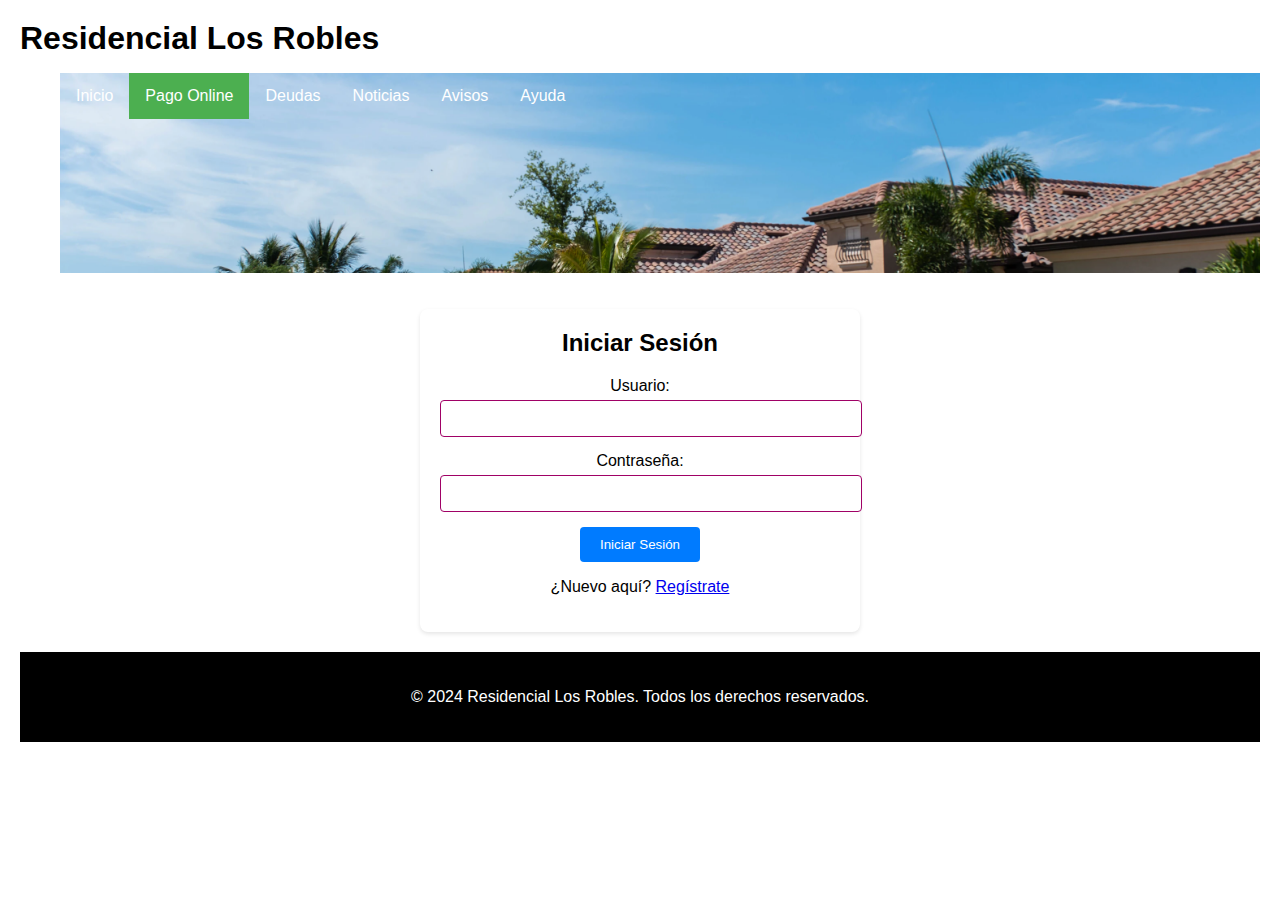
<file: index.html>
<!DOCTYPE html>
<html lang="es">
<head>
  <meta charset="UTF-8">
  <meta name="viewport" content="width=device-width, initial-scale=1.0">
  <title>Residencial Los Robles</title>
  <link rel="stylesheet" href="css/styles.css">
</head>
<body>
  <header>
    <h1>Residencial Los Robles</h1>
    <nav>
      <ul>
        <div class="navbar">
            <ul>
              <li><a href="index.html">Inicio</a></li>
              <li><a href="pagos.html" class="active">Pago Online</a></li>
              <li><a href="deudas.html">Deudas</a></li>
              <li><a href="noticias.html">Noticias</a></li>
              <li><a href="avisos.html">Avisos</a></li>
              <li><a href="ayuda.html">Ayuda</a></li>
            </ul>
          </div>
      </ul>
    </nav>
    
  <main>
    <section class="login-section">
      <h2>Iniciar Sesión</h2>
      <form action="#" method="post">
        <div class="form-group">
          <label for="username">Usuario:</label>
          <input type="text" id="username" name="username" required>
        </div>
        <div class="form-group">
          <label for="password">Contraseña:</label>
          <input type="password" id="password" name="password" required>
        </div>
        <button type="submit">Iniciar Sesión</button>
      </form>
      <p>¿Nuevo aquí? <a href="#">Regístrate</a></p>
    </section>
  </main>
  <footer>
    <p>&copy; 2024 Residencial Los Robles. Todos los derechos reservados.</p>
  </footer>
</body>
</html>
</file>
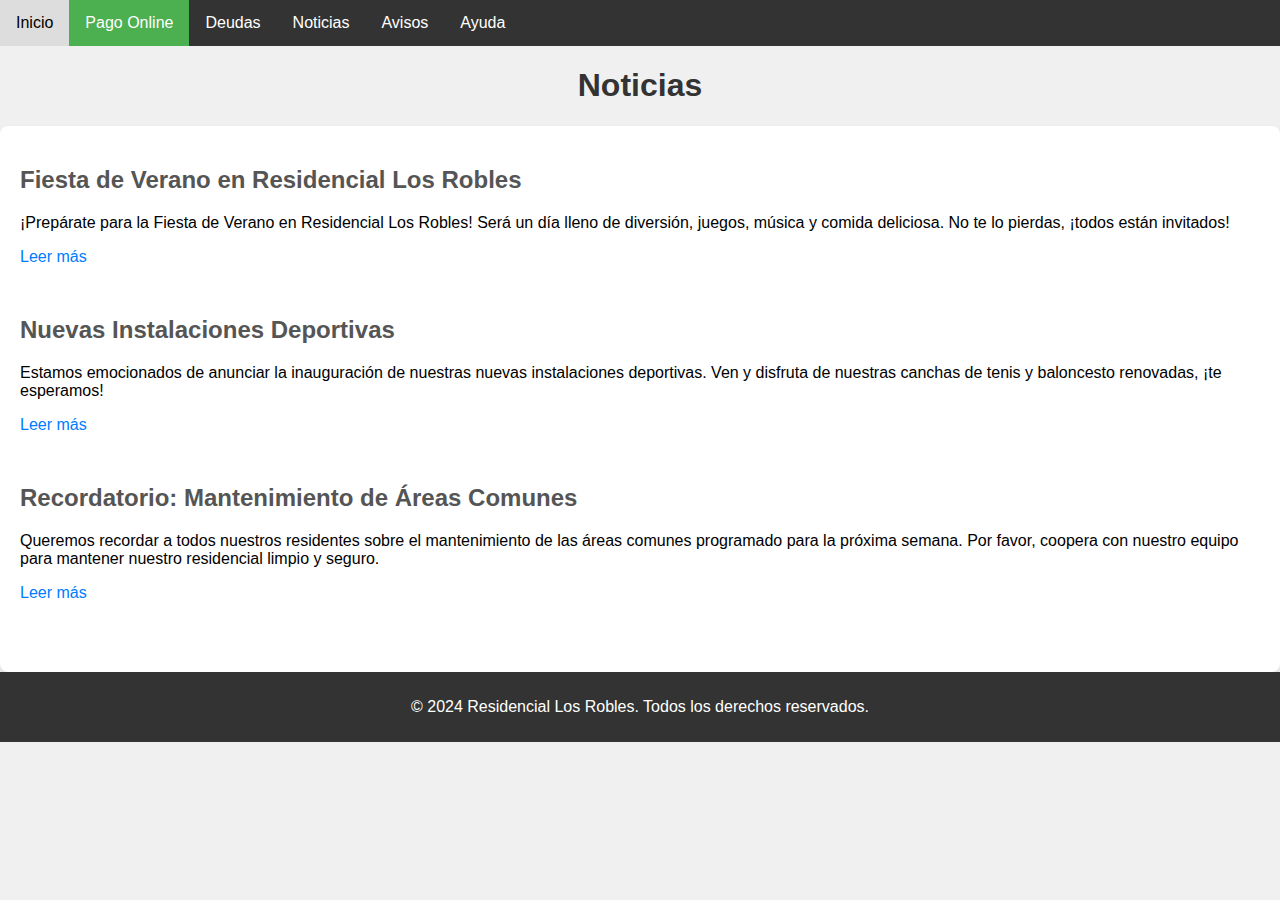
<file: avisos.html>
<!DOCTYPE html>
<html lang="es">
<head>
  <meta charset="UTF-8">
  <meta name="viewport" content="width=device-width, initial-scale=1.0">
  <title>Noticias - Residencial Los Robles</title>
  <link rel="stylesheet" href="css/avisos.css">
</head>
<body>
    <div class="navbar">
        <ul>
          <li><a href="index.html">Inicio</a></li>
          <li><a href="pagos.html" class="active">Pago Online</a></li>
          <li><a href="deudas.html">Deudas</a></li>
          <li><a href="noticias.html">Noticias</a></li>
          <li><a href="avisos.html">Avisos</a></li>
          <li><a href="ayuda.html">Ayuda</a></li>
        </ul>
      </div>
  <header>
    <h1>Noticias</h1>
  </header>
  <main>
    <section class="news-section">
      <article>
        <h2>Fiesta de Verano en Residencial Los Robles</h2>
        <p>¡Prepárate para la Fiesta de Verano en Residencial Los Robles! Será un día lleno de diversión, juegos, música y comida deliciosa. No te lo pierdas, ¡todos están invitados!</p>
        <a href="#">Leer más</a>
      </article>
      <!-- Agrega más artículos para cada noticia -->
    </section>
    <section class="news-section">
        <article>
          <h2>Nuevas Instalaciones Deportivas</h2>
          <p>Estamos emocionados de anunciar la inauguración de nuestras nuevas instalaciones deportivas. Ven y disfruta de nuestras canchas de tenis y baloncesto renovadas, ¡te esperamos!</p>
          <a href="#">Leer más</a>
        </article>

      </section>
      <section class="news-section">
        <article>
          <h2>Recordatorio: Mantenimiento de Áreas Comunes</h2>
          <p>Queremos recordar a todos nuestros residentes sobre el mantenimiento de las áreas comunes programado para la próxima semana. Por favor, coopera con nuestro equipo para mantener nuestro residencial limpio y seguro.</p>
          <a href="#">Leer más</a>
        </article>

      </section>
  </main>
  <footer>
    <p>&copy; 2024 Residencial Los Robles. Todos los derechos reservados.</p>
  </footer>
</body>
</html>
</file>
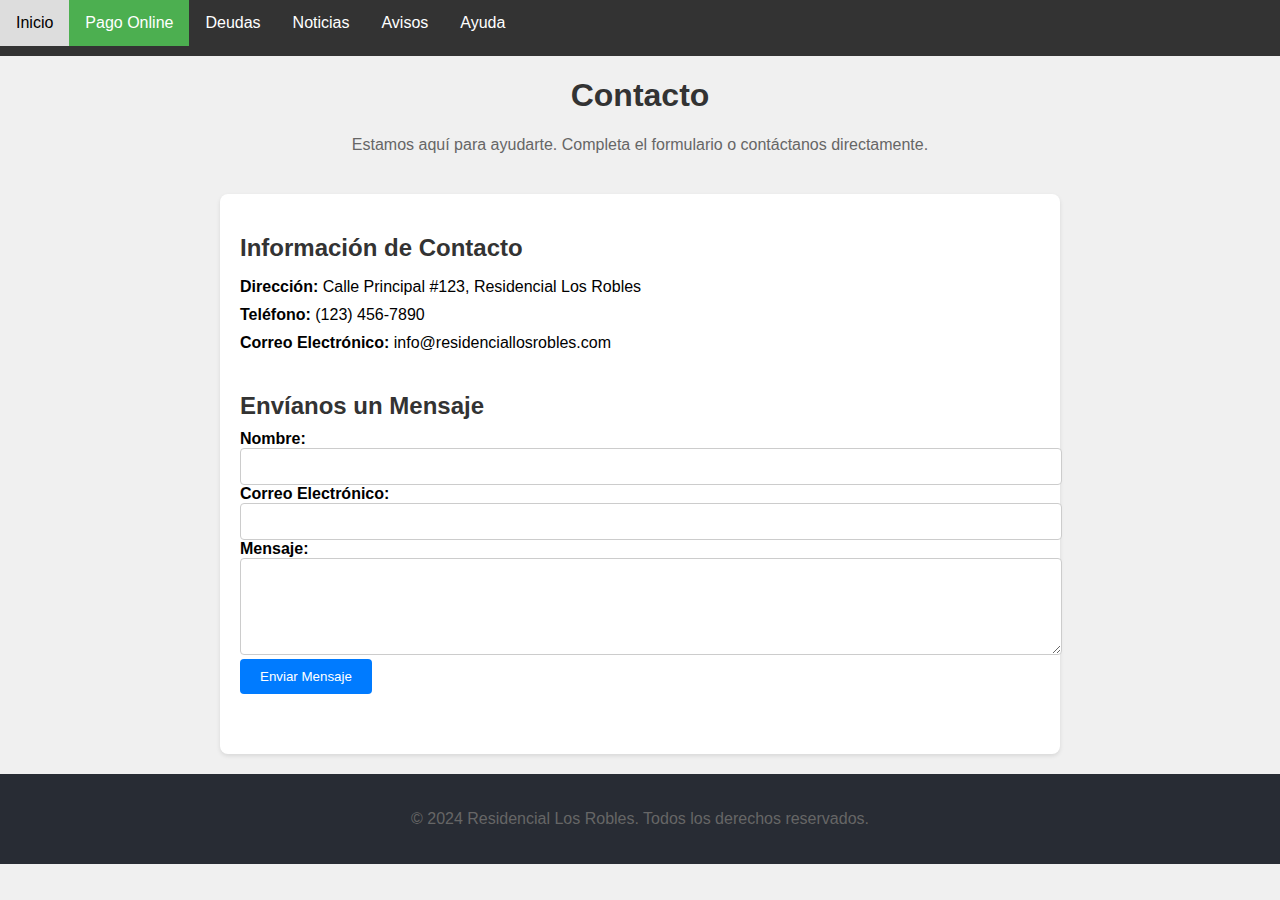
<file: ayuda.html>
<!DOCTYPE html>
<html lang="es">
<head>
  <meta charset="UTF-8">
  <meta name="viewport" content="width=device-width, initial-scale=1.0">
  <title>Contacto - Residencial Los Robles</title>
  <link rel="stylesheet" href="css/ayuda.css">
</head>
<body>
    <div class="navbar">
        <ul>
          <li><a href="index.html">Inicio</a></li>
          <li><a href="pagos.html" class="active">Pago Online</a></li>
          <li><a href="deudas.html">Deudas</a></li>
          <li><a href="noticias.html">Noticias</a></li>
          <li><a href="avisos.html">Avisos</a></li>
          <li><a href="ayuda.html">Ayuda</a></li>
        </ul>
      </div>
  <header>
    <h1>Contacto</h1>
    <p>Estamos aquí para ayudarte. Completa el formulario o contáctanos directamente.</p>
  </header>
  <main>
    <div class="container">
      <section class="contact-info">
        <h2>Información de Contacto</h2>
        <ul>
          <li><strong>Dirección:</strong> Calle Principal #123, Residencial Los Robles</li>
          <li><strong>Teléfono:</strong> (123) 456-7890</li>
          <li><strong>Correo Electrónico:</strong> info@residenciallosrobles.com</li>
        </ul>
      </section>
      <section class="contact-form">
        <h2>Envíanos un Mensaje</h2>
        <form action="#" method="post">
          <div class="form-group">
            <label for="nombre">Nombre:</label>
            <input type="text" id="nombre" name="nombre" required>
          </div>
          <div class="form-group">
            <label for="email">Correo Electrónico:</label>
            <input type="email" id="email" name="email" required>
          </div>
          <div class="form-group">
            <label for="mensaje">Mensaje:</label>
            <textarea id="mensaje" name="mensaje" rows="5" required></textarea>
          </div>
          <button type="submit">Enviar Mensaje</button>
        </form>
      </section>
    </div>
  </main>
  <footer>
    <p>&copy; 2024 Residencial Los Robles. Todos los derechos reservados.</p>
  </footer>
</body>
</html>
</file>
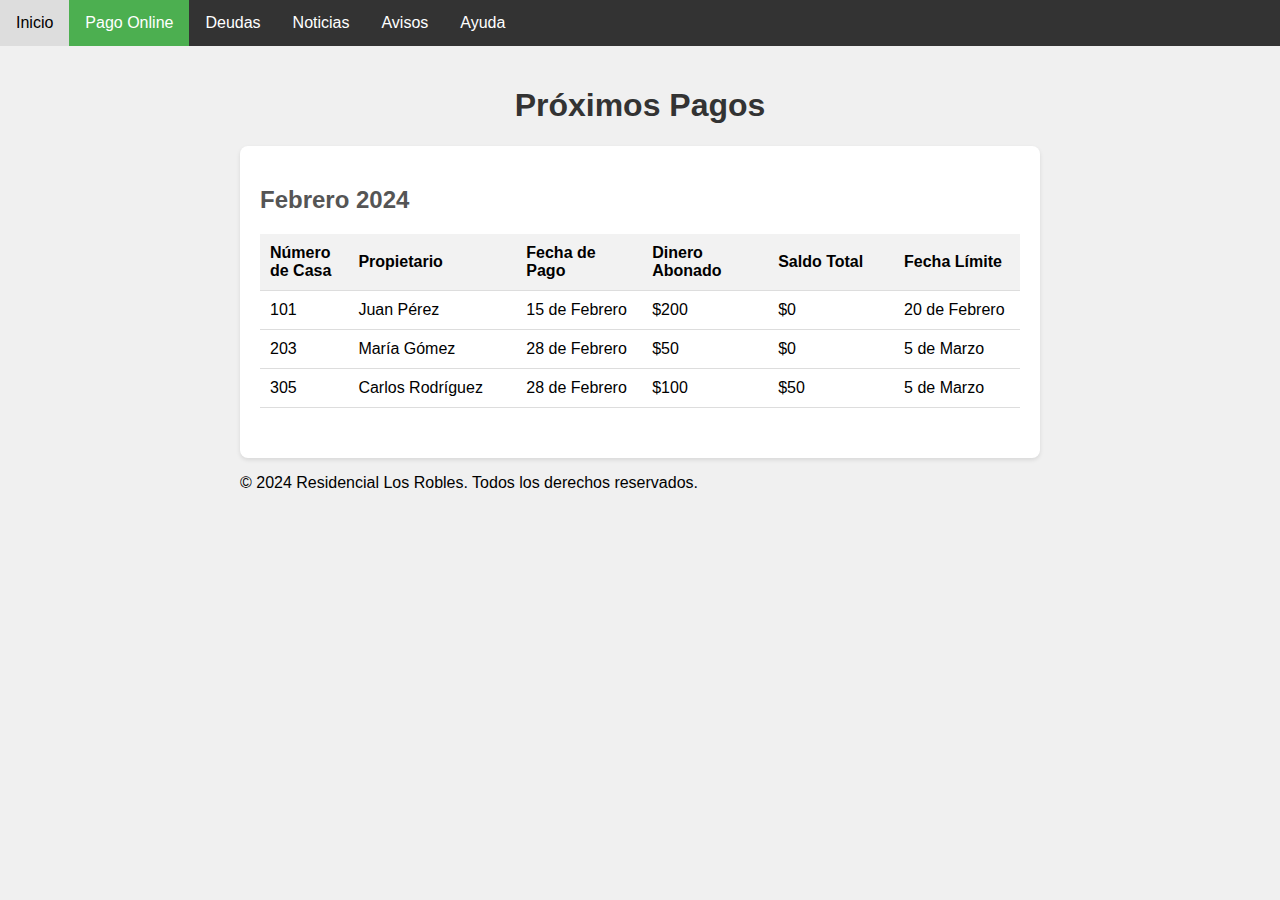
<file: deudas.html>
<!DOCTYPE html>
<html lang="es">
<head>
  <meta charset="UTF-8">
  <meta name="viewport" content="width=device-width, initial-scale=1.0">
  <title>Próximos Pagos - Residencial Los Robles</title>
  <link rel="stylesheet" href="css/deudas.css">
</head>
<body>
  <div class="navbar">
    <ul>
      <li><a href="index.html">Inicio</a></li>
      <li><a href="pagos.html" class="active">Pago Online</a></li>
      <li><a href="deudas.html">Deudas</a></li>
      <li><a href="noticias.html">Noticias</a></li>
      <li><a href="avisos.html">Avisos</a></li>
      <li><a href="ayuda.html">Ayuda</a></li>
    </ul>
  </div>
      <div class="container">
      <header>
        <h1>Próximos Pagos</h1>
      </header>
      <main>
        <section class="payment-section">
          <h2>Febrero 2024</h2>
          <table class="payment-table">
            <thead>
              <tr>
                <th>Número de Casa</th>
                <th>Propietario</th>
                <th>Fecha de Pago</th>
                <th>Dinero Abonado</th>
                <th>Saldo Total</th>
                <th>Fecha Límite</th>
              </tr>
            </thead>
            <tbody>
              <tr>
                <td>101</td>
                <td>Juan Pérez</td>
                <td>15 de Febrero</td>
                <td>$200</td>
                <td>$0</td>
                <td>20 de Febrero</td>
              </tr>
              <tr>
                <td>203</td>
                <td>María Gómez</td>
                <td>28 de Febrero</td>
                <td>$50</td>
                <td>$0</td>
                <td>5 de Marzo</td>
              </tr>
              <tr>
                <td>305</td>
                <td>Carlos Rodríguez</td>
                <td>28 de Febrero</td>
                <td>$100</td>
                <td>$50</td>
                <td>5 de Marzo</td>
              </tr>
            </tbody>
          </table>
        </section>
      </main>
      <footer>
        <p>&copy; 2024 Residencial Los Robles. Todos los derechos reservados.</p>
      </footer>
    </div>
  </body>
</html>
</file>
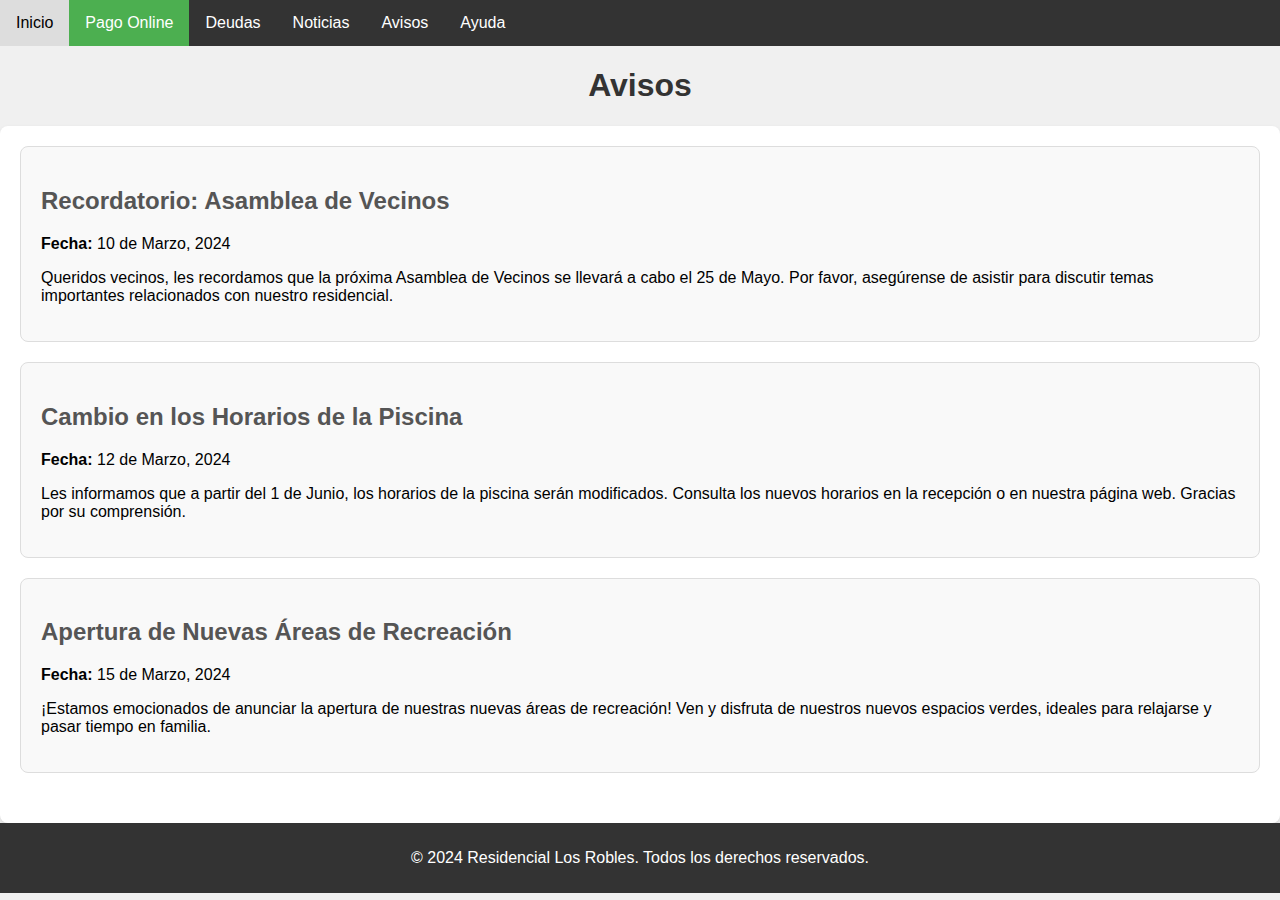
<file: noticias.html>
<!DOCTYPE html>
<html lang="es">
<head>
  <meta charset="UTF-8">
  <meta name="viewport" content="width=device-width, initial-scale=1.0">
  <title>Avisos - Residencial Los Robles</title>
  <link rel="stylesheet" href="css/noticias.css">
</head>
<body>
    <div class="navbar">
        <ul>
          <li><a href="index.html">Inicio</a></li>
          <li><a href="pagos.html" class="active">Pago Online</a></li>
          <li><a href="deudas.html">Deudas</a></li>
          <li><a href="noticias.html">Noticias</a></li>
          <li><a href="avisos.html">Avisos</a></li>
          <li><a href="ayuda.html">Ayuda</a></li>
        </ul>
      </div>
  <header>
    <h1>Avisos</h1>
  </header>
  <main>
    <section class="notice-section">
      <div class="notice-box">
        <h2>Recordatorio: Asamblea de Vecinos</h2>
        <p><strong>Fecha:</strong> 10 de Marzo, 2024</p>
        <p>Queridos vecinos, les recordamos que la próxima Asamblea de Vecinos se llevará a cabo el 25 de Mayo. Por favor, asegúrense de asistir para discutir temas importantes relacionados con nuestro residencial.</p>
      </div>
      <div class="notice-box">
        <h2>Cambio en los Horarios de la Piscina</h2>
        <p><strong>Fecha:</strong> 12 de Marzo, 2024</p>
        <p>Les informamos que a partir del 1 de Junio, los horarios de la piscina serán modificados. Consulta los nuevos horarios en la recepción o en nuestra página web. Gracias por su comprensión.</p>
      </div>
      <div class="notice-box">
        <h2>Apertura de Nuevas Áreas de Recreación</h2>
        <p><strong>Fecha:</strong> 15 de Marzo, 2024</p>
        <p>¡Estamos emocionados de anunciar la apertura de nuestras nuevas áreas de recreación! Ven y disfruta de nuestros nuevos espacios verdes, ideales para relajarse y pasar tiempo en familia.</p>
      </div>
    </section>
  </main>
  <footer>
    <p>&copy; 2024 Residencial Los Robles. Todos los derechos reservados.</p>
  </footer>
</body>
</html>
</file>
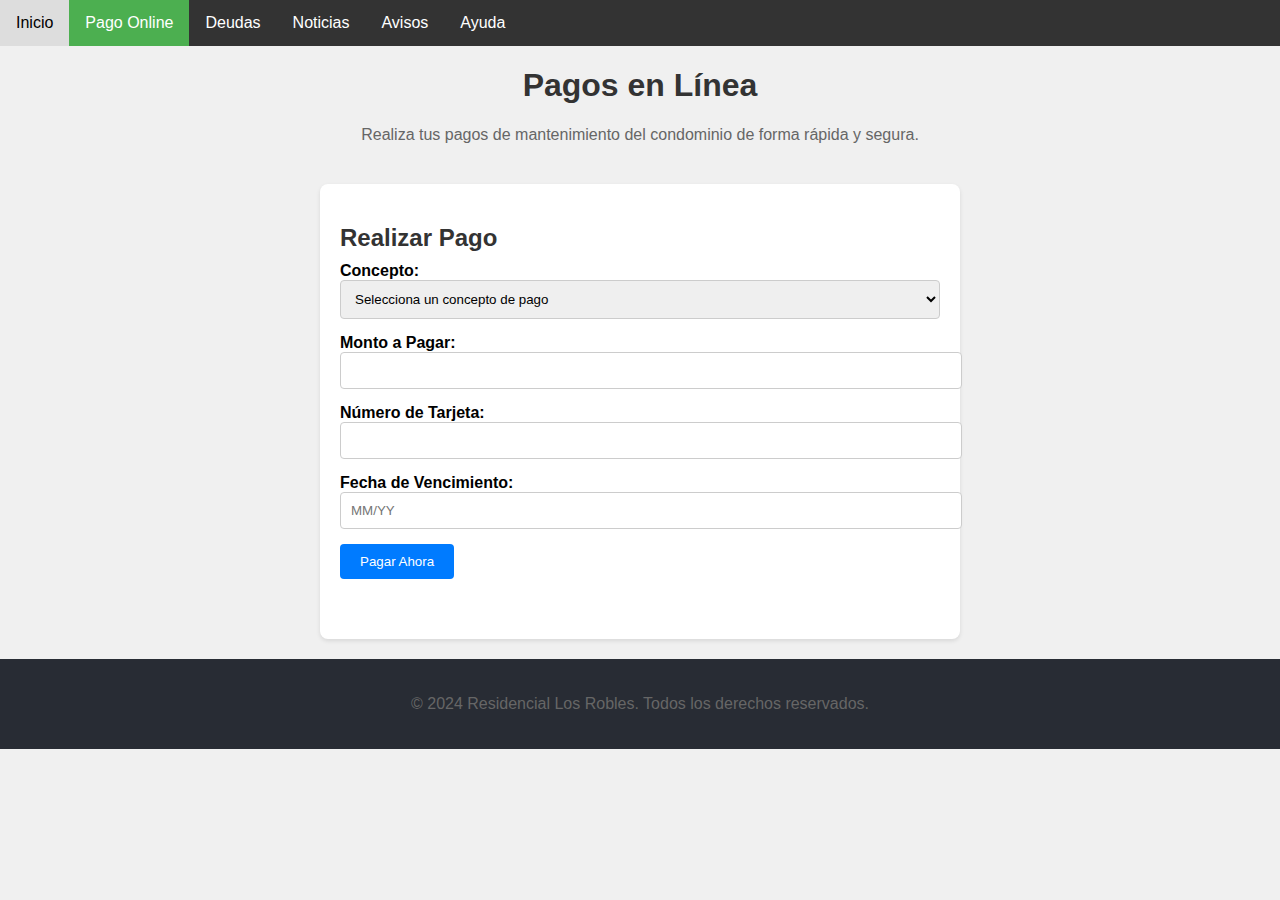
<file: pagos.html>
<!DOCTYPE html>
<html lang="es">
<head>
  <meta charset="UTF-8">
  <meta name="viewport" content="width=device-width, initial-scale=1.0">
  <title>Pagos en Línea - Residencial Los Robles</title>
  <link rel="stylesheet" href="css/pagos.css">
</head>
<body>
    <div class="navbar">
        <ul>
          <li><a href="index.html">Inicio</a></li>
          <li><a href="pagos.html" class="active">Pago Online</a></li>
          <li><a href="deudas.html">Deudas</a></li>
          <li><a href="noticias.html">Noticias</a></li>
          <li><a href="avisos.html">Avisos</a></li>
          <li><a href="ayuda.html">Ayuda</a></li>
        </ul>
      </div>
  <header>
    <h1>Pagos en Línea</h1>
    <p>Realiza tus pagos de mantenimiento del condominio de forma rápida y segura.</p>
  </header>
  <main>
    <div class="container">
      <section class="payment-form">
        <h2>Realizar Pago</h2>
        <form action="#" method="post">
          <div class="form-group">
            <label for="concepto">Concepto:</label>
            <select id="concepto" name="concepto" required>
              <option value="">Selecciona un concepto de pago</option>
              <option value="Mantenimiento">Mantenimiento del Condominio</option>
              <option value="Jardinería">Pago de Jardinería</option>
              <option value="Seguridad">Pago de Seguridad</option>
            </select>
          </div>
          <div class="form-group">
            <label for="monto">Monto a Pagar:</label>
            <input type="number" id="monto" name="monto" required>
          </div>
          <div class="form-group">
            <label for="tarjeta">Número de Tarjeta:</label>
            <input type="text" id="tarjeta" name="tarjeta" required>
          </div>
          <div class="form-group">
            <label for="vencimiento">Fecha de Vencimiento:</label>
            <input type="text" id="vencimiento" name="vencimiento" placeholder="MM/YY" required>
          </div>
          <button type="submit">Pagar Ahora</button>
        </form>
      </section>
    </div>
  </main>
  <footer>
    <p>&copy; 2024 Residencial Los Robles. Todos los derechos reservados.</p>
  </footer>
</body>
</html>
</file>
<file: css/styles.css>
/* Estilos generales */
body {
    font-family: Arial, sans-serif;
    margin: 0;
    padding: 0;
    background-color: #ffffff;
  }
  
  header {
    background-color: #ffffff;
    color: #000000;
    padding: 20px;
  }
  
  header h1 {
    margin: 0;
  }
  
  .navbar {
    background-image: url('/src/Residencial.webp'); /* Ruta de la imagen */
    background-size: cover; /* Cubre todo el área */
    background-position: center; /* Centra la imagen */
    height: 200px; /* Altura de la franja de imagen */
  }  
  
  .navbar ul {
    list-style-type: none;
    margin: 0;
    padding: 0;
  }
  
  .navbar ul li {
    float: left;
  }
  
  .navbar ul li a {
    display: block;
    color: white;
    text-align: center;
    padding: 14px 16px;
    text-decoration: none;
  }
  
  .navbar ul li a:hover {
    background-color: #ffffff;
    color: black;
  }
  
  .navbar ul li a.active {
    background-color: #4CAF50;
  }

  main {
    padding: 20px;
    text-align: center;
  }
  
  .login-section {
    max-width: 400px;
    margin: 0 auto;
    background-color: #fff;
    padding: 20px;
    border-radius: 8px;
    box-shadow: 0 2px 4px rgba(0, 0, 0, 0.1);
  }
  
  h2 {
    margin-top: 0;
  }
  
  .form-group {
    margin-bottom: 15px;
  }
  
  label {
    display: block;
    margin-bottom: 5px;
  }
  
  input[type="text"],
  input[type="password"] {
    width: 100%;
    padding: 10px;
    border: 1px solid #a00166;
    border-radius: 4px;
  }
  
  button {
    padding: 10px 20px;
    background-color: #007bff;
    color: #fff;
    border: none;
    border-radius: 4px;
    cursor: pointer;
  }
  
  button:hover {
    background-color: #0056b3;
  }
  
  footer {
    text-align: center;
    padding: 20px;
    background-color: #000000;
    color: #fff;
  }
</file>
<file: css/avisos.css>
body {
    font-family: Arial, sans-serif;
    margin: 0;
    padding: 0;
    background-color: #f0f0f0;
  }
  
  .navbar {
    background-color: #333;
    overflow: hidden;
  }
  
  .navbar ul {
    list-style-type: none;
    margin: 0;
    padding: 0;
  }
  
  .navbar ul li {
    float: left;
  }
  
  .navbar ul li a {
    display: block;
    color: white;
    text-align: center;
    padding: 14px 16px;
    text-decoration: none;
  }
  
  .navbar ul li a:hover {
    background-color: #ddd;
    color: black;
  }
  
  .navbar ul li a.active {
    background-color: #4CAF50;
  }
  
  header {
    text-align: center;
    margin-bottom: 20px;
  }
  
  h1 {
    color: #333;
  }
  
  main {
    background-color: #fff;
    padding: 20px;
    border-radius: 8px;
    box-shadow: 0 2px 4px rgba(0, 0, 0, 0.1);
  }
  
  .news-section {
    margin-bottom: 30px;
  }
  
  article {
    border-bottom: 1px solid #ddd;
    padding-bottom: 20px;
    margin-bottom: 20px;
  }
  
  article:last-child {
    border-bottom: none;
  }
  
  h2 {
    color: #555;
  }
  
  a {
    color: #007bff;
    text-decoration: none;
  }
  
  a:hover {
    text-decoration: underline;
  }
  
  footer {
    background-color: #333;
    color: #fff;
    padding: 10px 20px;
    text-align: center;
  }
</file>
<file: css/ayuda.css>
.navbar {
    background-color: #333;
    overflow: hidden;
  }
  
  .navbar ul {
    list-style-type: none;
    margin: 0;
    padding: 0;
  }
  
  .navbar ul li {
    float: left;
  }
  
  .navbar ul li a {
    display: block;
    color: white;
    text-align: center;
    padding: 14px 16px;
    text-decoration: none;
  }
  
  .navbar ul li a:hover {
    background-color: #ddd;
    color: black;
  }
  
  .navbar ul li a.active {
    background-color: #4CAF50;
  }
  
body {
    font-family: Arial, sans-serif;
    margin: 0;
    padding: 0;
    background-color: #f0f0f0;
  }
  
  .container {
    max-width: 800px;
    margin: 0 auto;
    padding: 20px;
    background-color: #fff;
    border-radius: 8px;
    box-shadow: 0 2px 4px rgba(0, 0, 0, 0.1);
  }
  
  header {
    text-align: center;
    margin-bottom: 20px;
  }
  
  h1, h2 {
    color: #333;
  }
  
  p {
    color: #666;
  }
  
  main {
    padding: 20px;
  }
  
  .contact-info, .contact-form {
    margin-bottom: 40px;
  }
  
  .contact-info h2, .contact-form h2 {
    margin-bottom: 10px;
  }
  
  ul {
    list-style-type: none;
    padding: 0;
  }
  
  li {
    margin-bottom: 10px;
  }
  
  label {
    font-weight: bold;
  }
  
  input[type="text"],
  input[type="email"],
  textarea {
    width: 100%;
    padding: 10px;
    border: 1px solid #ccc;
    border-radius: 4px;
  }
  
  button {
    padding: 10px 20px;
    background-color: #007bff;
    color: #fff;
    border: none;
    border-radius: 4px;
    cursor: pointer;
  }
  
  button:hover {
    background-color: #0056b3;
  }
  
  footer {
    text-align: center;
    padding: 20px;
    background-color: #282c34;
    color: #fff;
  }
</file>
<file: css/deudas.css>
.navbar {
  background-color: #333;
  overflow: hidden;
}

.navbar ul {
  list-style-type: none;
  margin: 0;
  padding: 0;
}

.navbar ul li {
  float: left;
}

.navbar ul li a {
  display: block;
  color: white;
  text-align: center;
  padding: 14px 16px;
  text-decoration: none;
}

.navbar ul li a:hover {
  background-color: #ddd;
  color: black;
}

.navbar ul li a.active {
  background-color: #4CAF50;
}

body {
    font-family: Arial, sans-serif;
    margin: 0;
    padding: 0;
    background-color: #f0f0f0;
  }
  
  .container {
    max-width: 800px;
    margin: 0 auto;
    padding: 20px;
  }
  
  header {
    text-align: center;
    margin-bottom: 20px;
  }
  
  h1 {
    color: #333;
  }
  
  main {
    background-color: #fff;
    padding: 20px;
    border-radius: 8px;
    box-shadow: 0 2px 4px rgba(0, 0, 0, 0.1);
  }
  
  .payment-section {
    margin-bottom: 30px;
  }
  
  h2 {
    color: #555;
  }
  
  .payment-table {
    width: 100%;
    border-collapse: collapse;
  }
  
  .payment-table th,
  .payment-table td {
    padding: 10px;
    text-align: left;
    border-bottom: 1px solid #ddd;
  }
  
  .payment-table th {
    background-color: #f2f2f2;
  }
  
  /* Estilos específicos para la tabla de pagos */
  .payment-table th:first-child,
  .payment-table td:first-child {
    width: 10%;
  }
  
  .payment-table th:nth-child(2),
  .payment-table td:nth-child(2) {
    width: 20%;
  }
  
  .payment-table th:nth-child(3),
  .payment-table td:nth-child(3),
  .payment-table th:nth-child(6),
  .payment-table td:nth-child(6) {
    width: 15%;
  }
  
  .payment-table th:nth-child(4),
  .payment-table td:nth-child(4),
  .payment-table th:nth-child(5),
  .payment-table td:nth-child(5) {
    width: 15%;
  }
</file>
<file: css/noticias.css>
body {
    font-family: Arial, sans-serif;
    margin: 0;
    padding: 0;
    background-color: #f0f0f0;
  }
  
  .navbar {
    background-color: #333;
    overflow: hidden;
  }
  
  .navbar ul {
    list-style-type: none;
    margin: 0;
    padding: 0;
  }
  
  .navbar ul li {
    float: left;
  }
  
  .navbar ul li a {
    display: block;
    color: white;
    text-align: center;
    padding: 14px 16px;
    text-decoration: none;
  }
  
  .navbar ul li a:hover {
    background-color: #ddd;
    color: black;
  }
  
  .navbar ul li a.active {
    background-color: #4CAF50;
  }
  
  header {
    text-align: center;
    margin-bottom: 20px;
  }
  
  h1 {
    color: #333;
  }
  
  main {
    background-color: #fff;
    padding: 20px;
    border-radius: 8px;
    box-shadow: 0 2px 4px rgba(0, 0, 0, 0.1);
  }
  
  .notice-section {
    margin-bottom: 30px;
  }
  
  .notice-box {
    background-color: #f9f9f9;
    border: 1px solid #ddd;
    padding: 20px;
    border-radius: 8px;
    margin-bottom: 20px;
  }
  
  .notice-box h2 {
    color: #555;
  }
  
  footer {
    background-color: #333;
    color: #fff;
    padding: 10px 20px;
    text-align: center;
  }
</file>
<file: css/pagos.css>
.navbar {
    background-color: #333;
    overflow: hidden;
  }
  
  .navbar ul {
    list-style-type: none;
    margin: 0;
    padding: 0;
  }
  
  .navbar ul li {
    float: left;
  }
  
  .navbar ul li a {
    display: block;
    color: white;
    text-align: center;
    padding: 14px 16px;
    text-decoration: none;
  }
  
  .navbar ul li a:hover {
    background-color: #ddd;
    color: black;
  }
  
  .navbar ul li a.active {
    background-color: #4CAF50;
  }
  
  body {
    font-family: Arial, sans-serif;
    margin: 0;
    padding: 0;
    background-color: #f0f0f0;
  }
  
  .container {
    max-width: 600px;
    margin: 0 auto;
    padding: 20px;
    background-color: #fff;
    border-radius: 8px;
    box-shadow: 0 2px 4px rgba(0, 0, 0, 0.1);
  }
  
  header {
    text-align: center;
    margin-bottom: 20px;
  }
  
  h1, h2 {
    color: #333;
  }
  
  p {
    color: #666;
  }
  
  main {
    padding: 20px;
  }
  
  .payment-form {
    margin-bottom: 40px;
  }
  
  .payment-form h2 {
    margin-bottom: 10px;
  }
  
  label {
    font-weight: bold;
  }
  
  input[type="text"],
  input[type="number"],
  select {
    width: 100%;
    padding: 10px;
    margin-bottom: 15px;
    border: 1px solid #ccc;
    border-radius: 4px;
  }
  
  button {
    padding: 10px 20px;
    background-color: #007bff;
    color: #fff;
    border: none;
    border-radius: 4px;
    cursor: pointer;
  }
  
  button:hover {
    background-color: #0056b3;
  }
  
  footer {
    text-align: center;
    padding: 20px;
    background-color: #282c34;
    color: #fff;
  }
</file>
